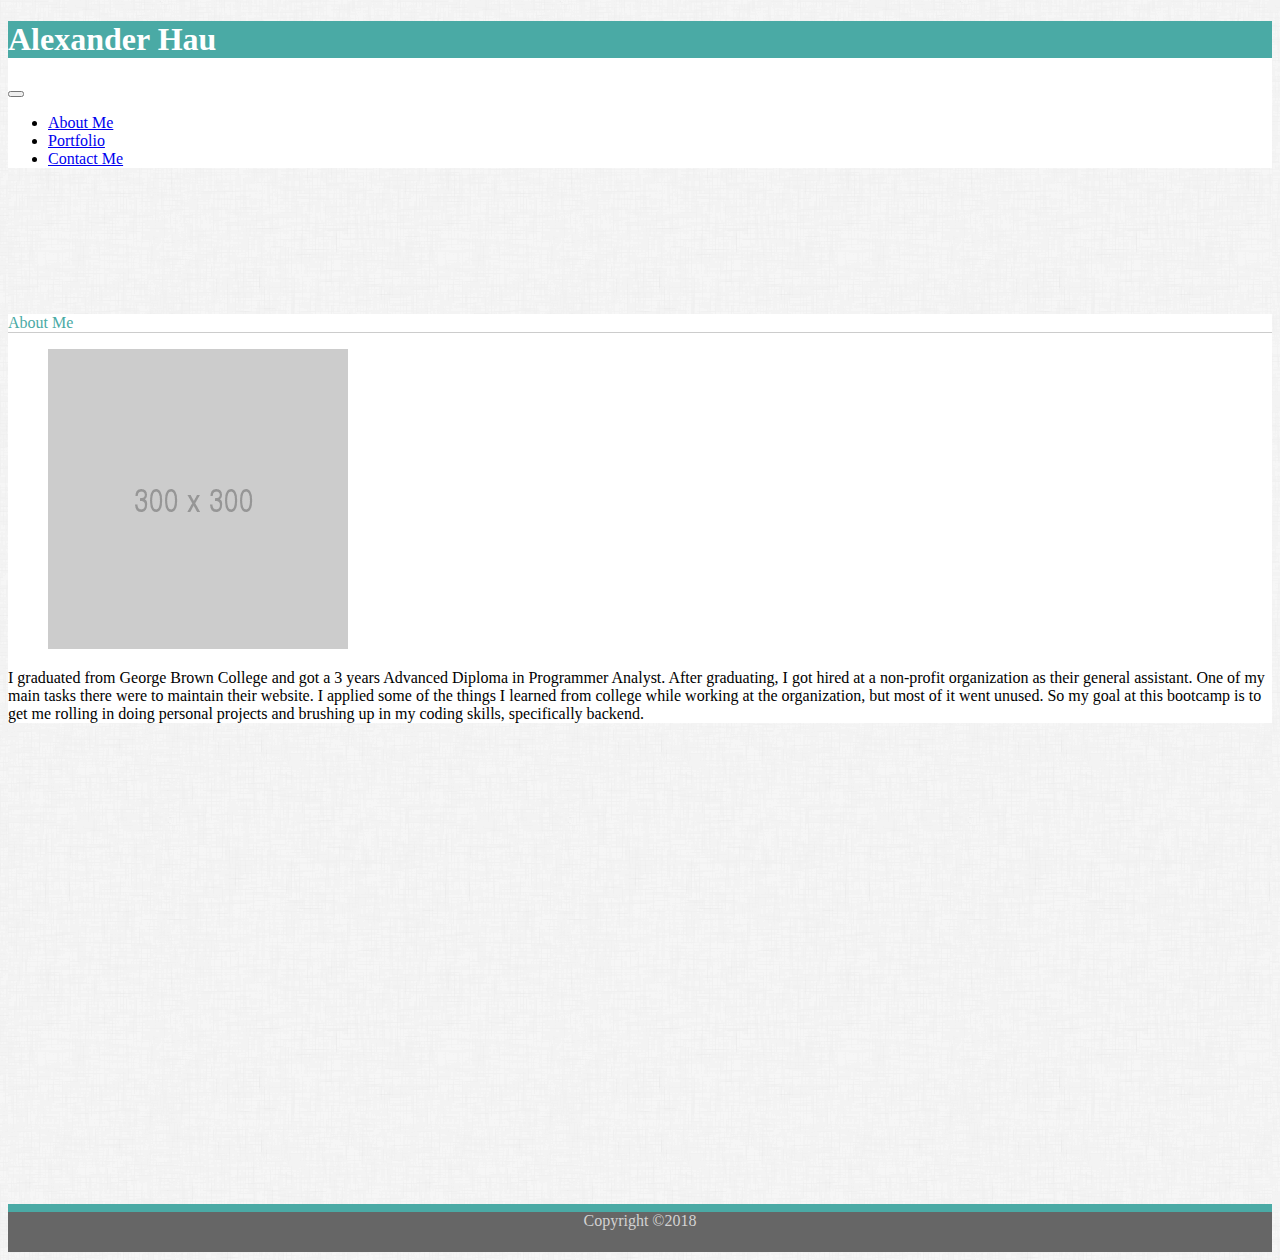
<file: index.html>
<!DOCTYPE html>

<html lang="en">

<head>
    <title>
        
    </title>
    <link rel="stylesheet" href="https://stackpath.bootstrapcdn.com/bootstrap/4.1.1/css/bootstrap.min.css" integrity="sha384-WskhaSGFgHYWDcbwN70/dfYBj47jz9qbsMId/iRN3ewGhXQFZCSftd1LZCfmhktB" crossorigin="anonymous">
    <link rel="stylesheet" type="text/css" href="./style.css">
</head>

<body>
    
    <div class="container-fluid border-bottom fixed-top">
        <nav class="navbar navbar-expand-lg navbar-light container p-0">
            <section class="navbar-brand px-4 py-3" id="logo">
                <h1>Alexander Hau</h1>
            </section>
            <button class="navbar-toggler" type="button" data-toggle="collapse" data-target="#navbarSupportedContent" aria-controls="navbarSupportedContent" aria-expanded="false" aria-label="Toggle navigation">
                <span class="navbar-toggler-icon"></span>
            </button>
            <div class="collapse navbar-collapse">
                <ul class="navbar-nav ml-auto">
                    <li class="nav-item">
                        <a class="nav-link" href="./index.html">About Me</a>
                    </li>
                    <li class="nav-item">
                        <a class="nav-link" href="./portfolio.html">Portfolio</a>
                    </li>
                    <li class="nav-item">
                        <a class="nav-link" href="./contact.html">Contact Me</a>
                    </li>
                </ul>
            </div>
        </nav>
    </div>
    <div class="wrapper">
        <div class="container border">
            <div class="row py-4 px-4">
                <div class="col">
                    <div class="row mb-3 bot-border">
                        <div class="col h1 px-0">
                            About Me
                        </div>
                    </div>
                    <div class="row">
                        <div class="col-md-auto pl-0">
                            <figure class="m-0">
                                <img src="./images/300.png" alt="profile image">
                            </figure>
                        </div>
                        <div class="col-md px-0">
                            <p>
                                I graduated from George Brown College and got a 3 years Advanced Diploma in Programmer Analyst.
                                After graduating, I got hired at a non-profit organization as their general assistant. One of my main
                                tasks there were to maintain their website. I applied some of the things I learned
                                from college while working at the organization, but most of it went unused. So my goal at this bootcamp
                                is to get me rolling in doing personal projects and brushing up in my coding skills, specifically
                                backend.
                            </p>
                        </div>
                    </div>
                </div>
            </div>
        </div>
    </div>
    <footer class="footer">
        <div>
            Copyright ©2018  
        </div>
    </footer>
    
    
    

</body>

</html>
</file>
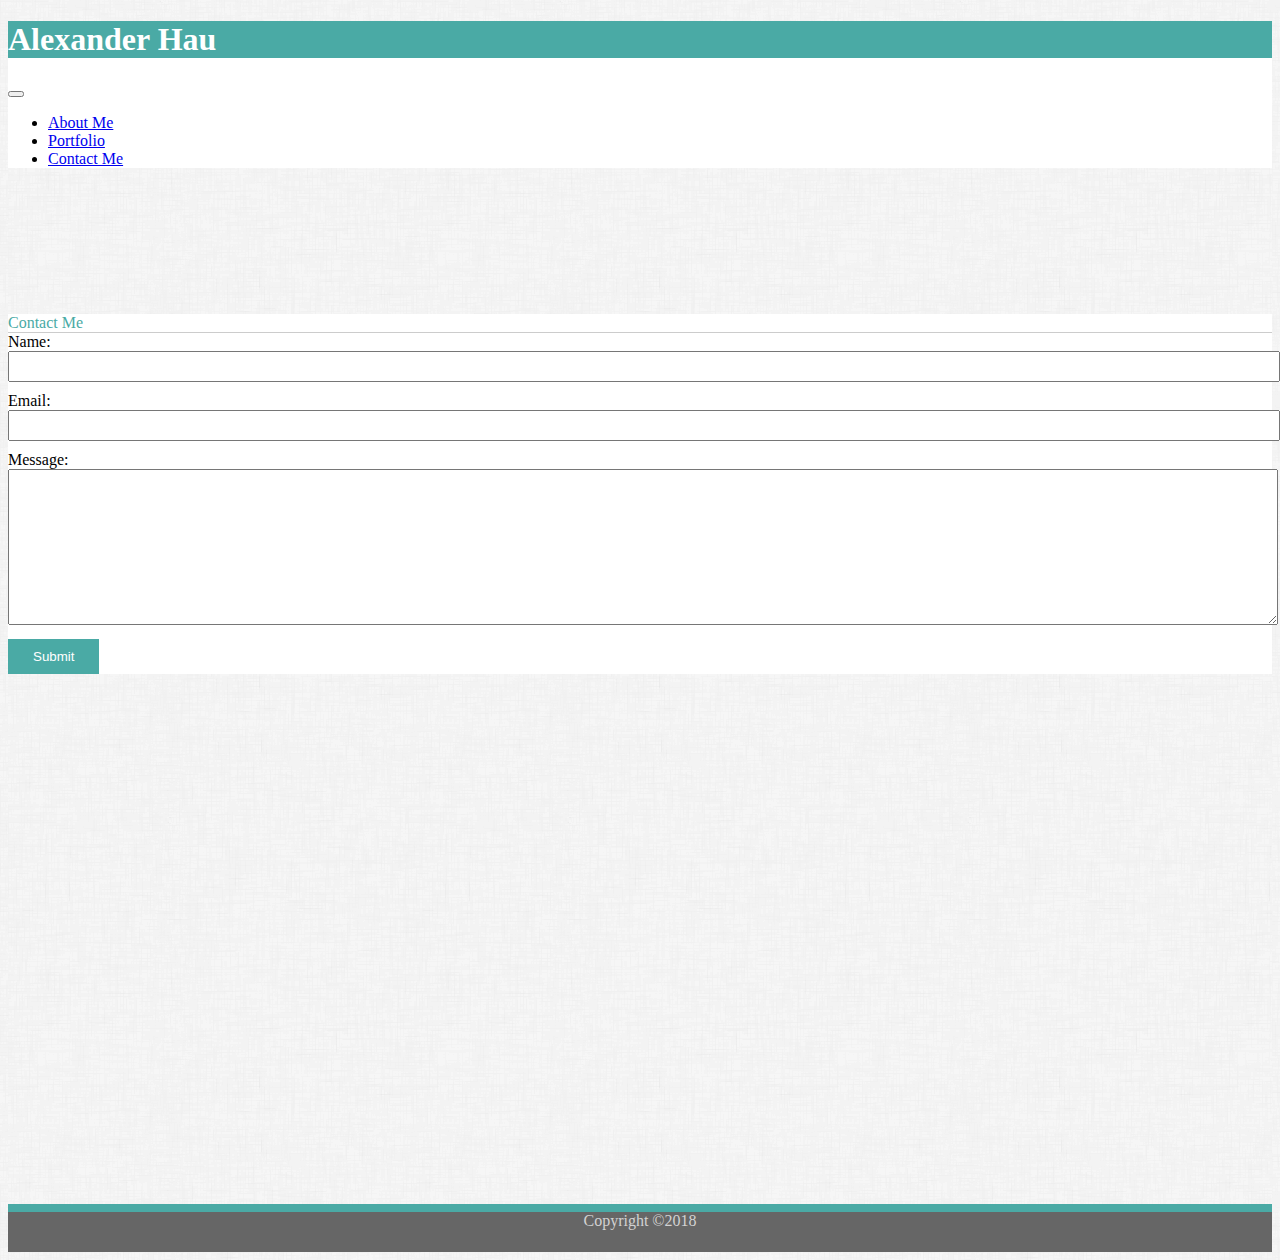
<file: contact.html>
<!DOCTYPE html>

<html lang="en">

<head>
    <title>
        
    </title>
    <link rel="stylesheet" href="https://stackpath.bootstrapcdn.com/bootstrap/4.1.1/css/bootstrap.min.css" integrity="sha384-WskhaSGFgHYWDcbwN70/dfYBj47jz9qbsMId/iRN3ewGhXQFZCSftd1LZCfmhktB" crossorigin="anonymous">
    <link rel="stylesheet" type="text/css" href="./style.css">
</head>

<body>
    
    <div class="container-fluid border-bottom fixed-top">
        <nav class="navbar navbar-expand-lg navbar-light container p-0">
            <section class="navbar-brand px-4 py-3" id="logo">
                <h1>Alexander Hau</h1>
            </section>
            <button class="navbar-toggler" type="button" data-toggle="collapse" data-target="#navbarSupportedContent" aria-controls="navbarSupportedContent" aria-expanded="false" aria-label="Toggle navigation">
                <span class="navbar-toggler-icon"></span>
            </button>
            <div class="collapse navbar-collapse">
                <ul class="navbar-nav ml-auto">
                    <li class="nav-item">
                        <a class="nav-link" href="./index.html">About Me</a>
                    </li>
                    <li class="nav-item">
                        <a class="nav-link" href="./portfolio.html">Portfolio</a>
                    </li>
                    <li class="nav-item">
                        <a class="nav-link" href="./contact.html">Contact Me</a>
                    </li>
                </ul>
            </div>
        </nav>
    </div>
    <div class="wrapper">
        <div class="container border">
            <div class="row py-4 px-4">
                <div class="col">
                    <div class="row mb-3 bot-border">
                        <div class="col h1 px-0">
                            Contact Me
                        </div>
                    </div>
                    <div class="row">
                        <div class="col-lg-12">
                            <form id="contactform">
                                Name:<br>
                                <input class="ftext" type="text" name="firstname">
                                <br>
                                Email:<br>
                                <input class="ftext" type="text" name="email" >
                                <br>
                                Message:<br>
                                <textarea class="ftext" name="message">
                                </textarea>
                                <br>
                                <input class="btn btnsubmit" type="submit">
                            </form> 
                        </div>
                    </div>
                </div>
            </div>
        </div>
    </div>
    <footer class="footer">
        <div>
            Copyright ©2018  
        </div>
    </footer>
    
    
    

</body>

</html>
</file>
<file: style.css>
html,body{
    background-image: url("./images/dust_scratches.png");
}

.wrapper{
    min-height: calc(100vh - 40px);
    padding-top: 130px;
    padding-bottom: 30px;
}
.container-fluid{
    background-color: #ffffff;
}
#logo{
    background-color: #4aaaa5;
    color: white;
    font-weight: bold;
}
.bot-border{
    border-bottom: solid #cccccc 1.5px;
}
.container{
    background-color:#ffffff;
}
.h1{
    color: #4aaaa5;
}
.portfolio img{
    height: 100%;
    width: 100%;
}
.portfolio{
    height: 100%;
    width: 100%;
    position: relative;
}
.ptitle{
    position: absolute;
    bottom: 0;
    background-color: #4aaaa5;
    width: 100%;
    text-align: center;
    color: white;
    margin-bottom: 10px;
    padding: 15px 0px;
}
.ftext{
    width: 100%;
    margin-bottom: 10px;
    height: 25px;
}
textarea.ftext{
    height: 150px;
}
.btnsubmit{
    border: 0px;
    padding: 10px 25px;
    background-color: #4aaaa5;
    color: white;
}
body footer{
    background-color:#666666;
    color: #D2D2D2;
    width:100%;
    border-top: solid #4aaaa5 8px;
    text-align: center;
    height: 40px;
}
</file>
